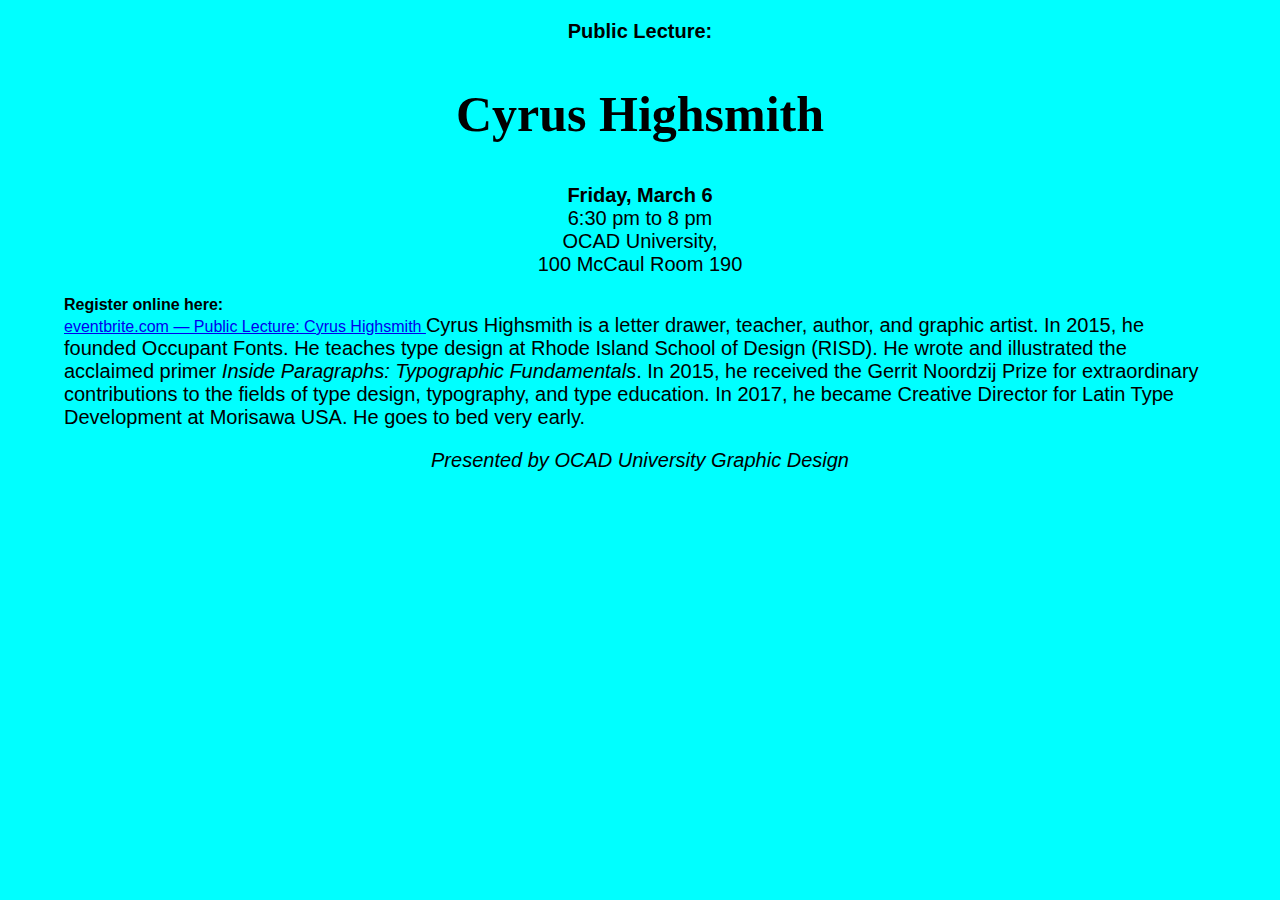
<file: w04/index.html>
<!DOCTYPE html>

<!--

want to add custom fonts, this has the easiest approach:
https://fonts.google.com/


for inspiration: 
https://www.are.na/talia-cotton/web-posters


Edit CSS and HTML to create a single-page "web poster."
-->

<html>
    <head>
        <title></title>
        <link rel="stylesheet" href="css/poster.css"/>
    </head>
    <body>
 <section class="event">
  <p><strong>Public Lecture:</strong></p>
  <h2>Cyrus Highsmith</h2>

  <p>
    <strong>Friday, March 6</strong><br>
    6:30 pm to 8 pm<br>
    OCAD University,<br>
    100 McCaul Room 190
  </p>

  <p1>
    <strong>Register online here:</strong><br>
    <a href="https://www.eventbrite.com/e/public-lecture-cyrus-highsmith-tickets-1983885130831?aff=oddtdtcreator&keep_tld=true">
      eventbrite.com — Public Lecture: Cyrus Highsmith
    </a>
  </p1>

  <p2>
    Cyrus Highsmith is a letter drawer, teacher, author, and graphic artist. In 2015, he founded Occupant Fonts.
    He teaches type design at Rhode Island School of Design (RISD). He wrote and illustrated the acclaimed primer
    <em>Inside Paragraphs: Typographic Fundamentals</em>. In 2015, he received the Gerrit Noordzij Prize for
    extraordinary contributions to the fields of type design, typography, and type education. In 2017, he became
    Creative Director for Latin Type Development at Morisawa USA. He goes to bed very early.
  </p2>

  <p><em>Presented by OCAD University Graphic Design</em></p>
</section>
    </body>
</html>
</file>
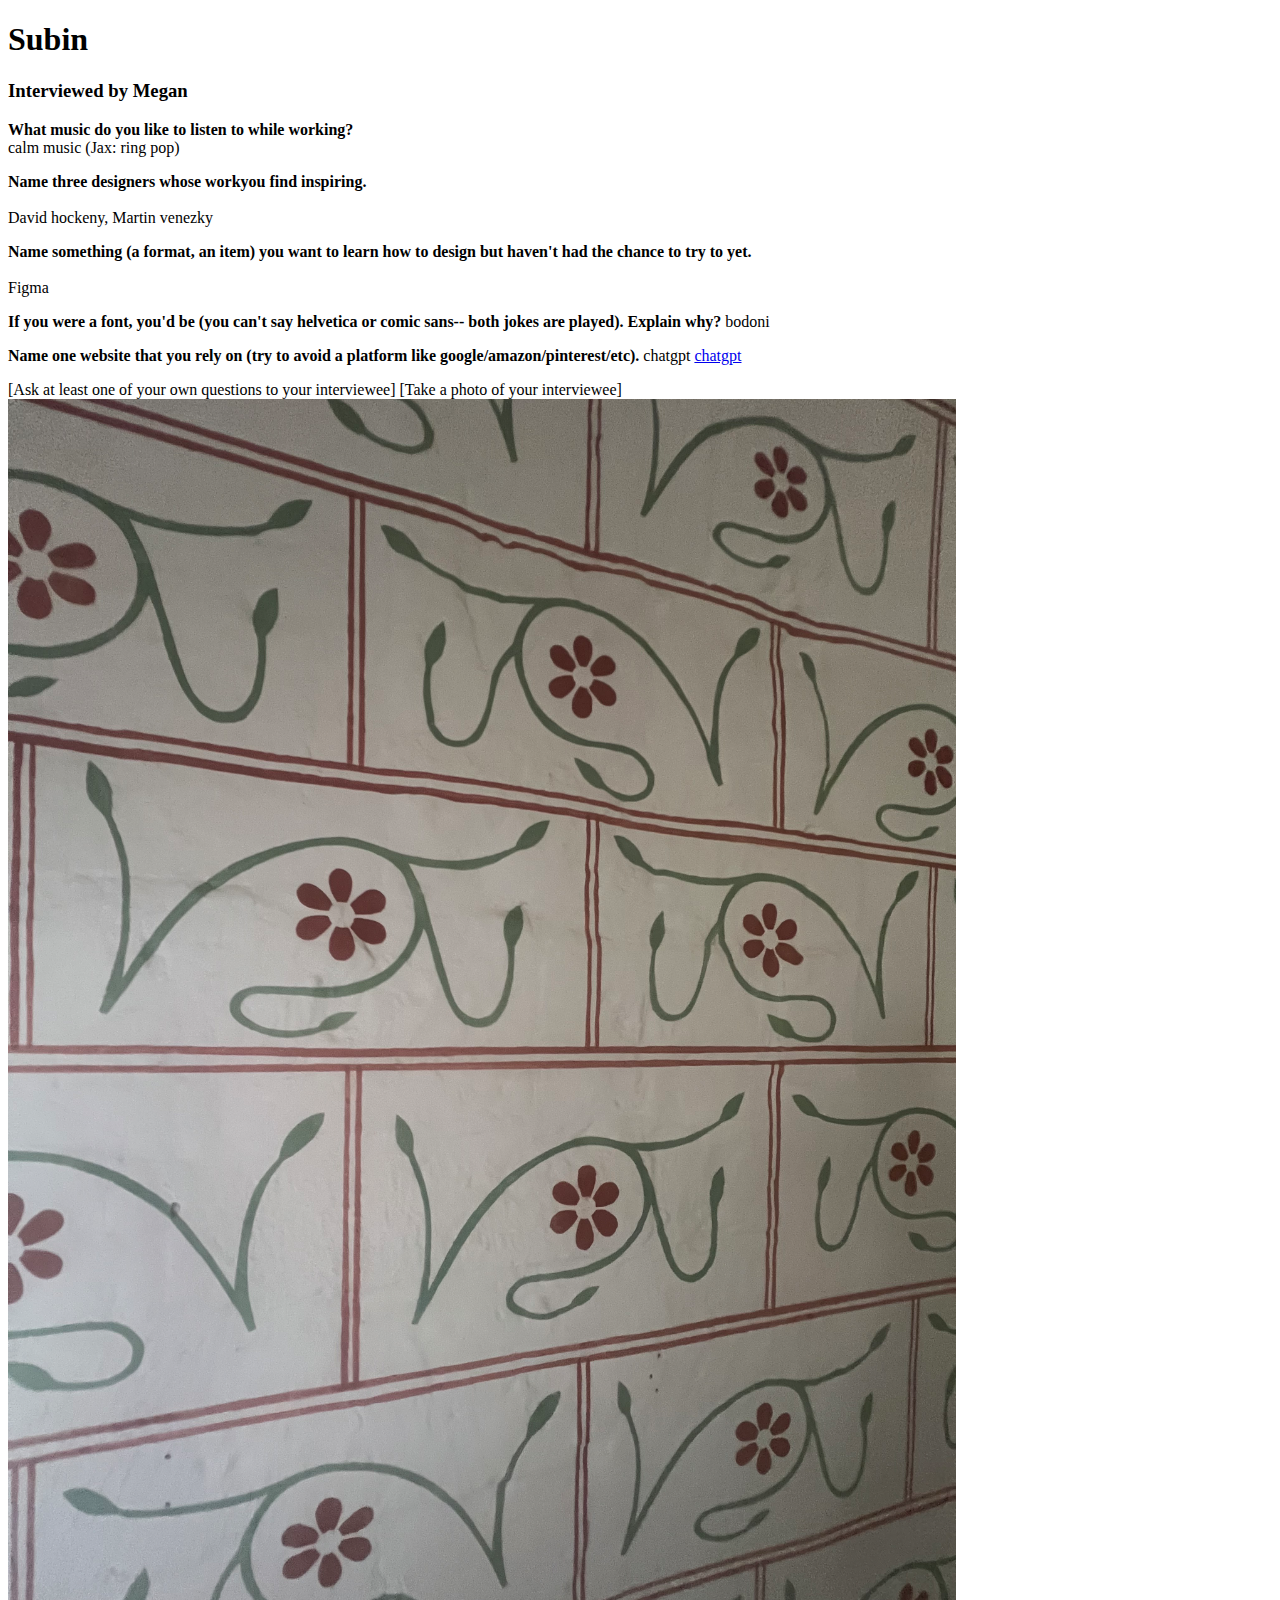
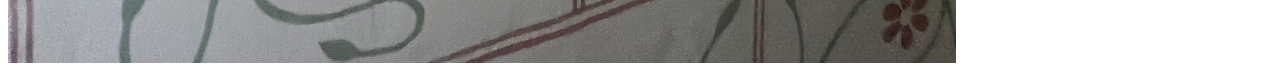
<file: workshop 01/interview.html>
<!DOCTYPE html>
<head>
<title>Interview Subin 2026</title>
 </head>   

<body>
    <h1>Subin</h1>

<h3>Interviewed by Megan</h3>
<p>
    <strong>What music do you like to listen to while working?</strong><br/>
    calm music (Jax: ring pop)
</p>
<p>
    <strong> Name three designers whose workyou find inspiring.</strong><br><br/>
     David hockeny, Martin venezky
</p>
<p>
   <strong> Name something (a format, an item) you want to learn how to design but haven't had the chance to try to yet. 
</strong><br><br/>
Figma
</p> 
<p>
    <strong>If you were a font, you'd be (you can't say helvetica or comic sans-- both jokes are played). Explain why?</strong>
    bodoni 
</p>
<p>
    <strong>Name one website that you rely on (try to avoid a platform like google/amazon/pinterest/etc).</strong>
    
    chatgpt


    <a href="https://chatgpt.com/" target"_blank">chatgpt</a>
</p>

[Ask at least one of your own questions to your interviewee]

[Take a photo of your interviewee]

<img src="image/images.jpeg" style="max-width:75%"/>
</body>

</html>
</file>
<file: w04/css/poster.css>
body{
    margin:auto;
    width: 90%;
}

body{
    font-family: "love", "pigopago", sans-serif;
}

body{
     background-color: aqua;
}
    
h2{
    font-size: 50px;
    text-align: center;
    font-family: "beauty";
}

p{
    font-size: 20px;
    text-align: center;
}

p2{
    font-size: 20px;
    text-align: center;
}
</file>
